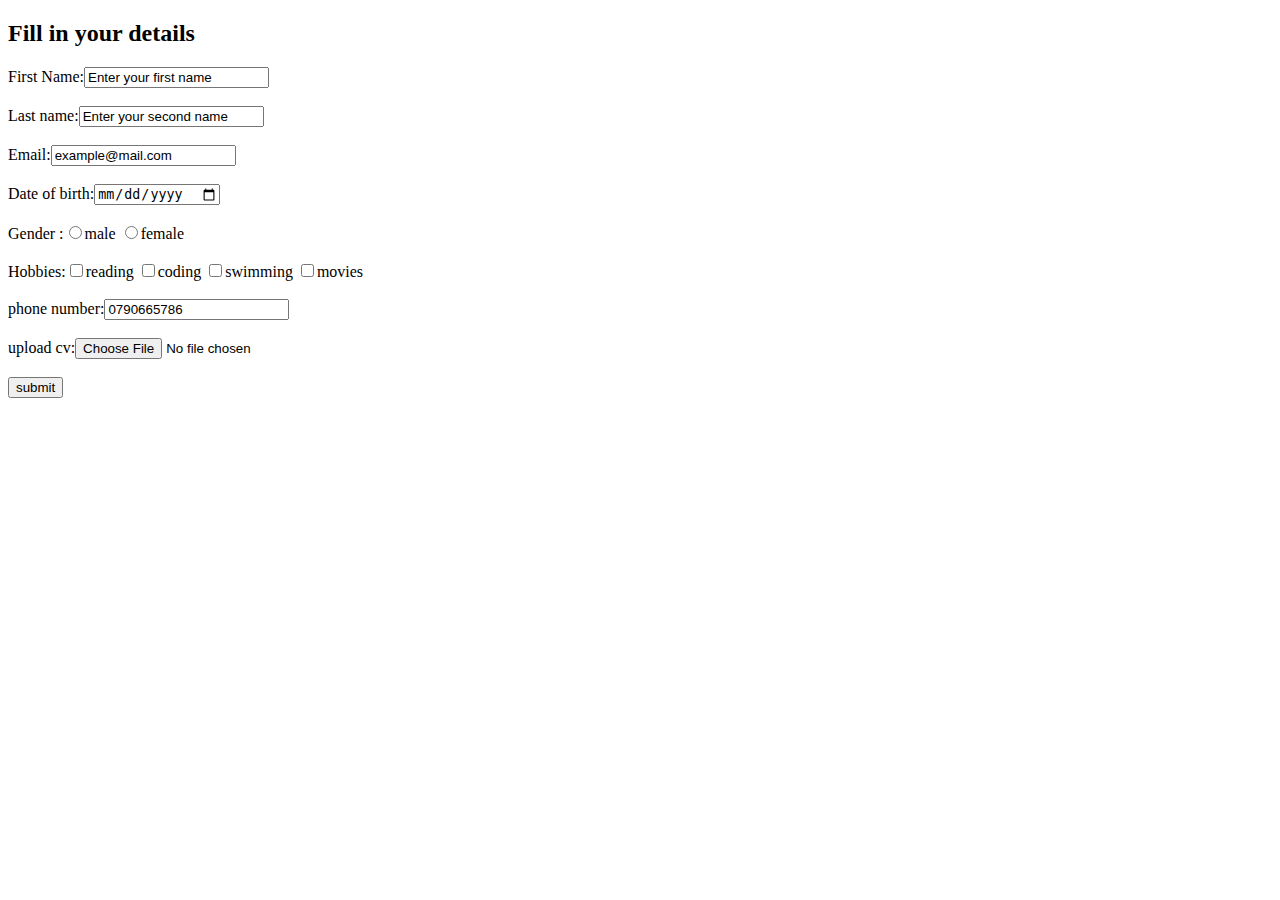
<file: Form.html>
<!DOCTYPE html>
<html lang="en">
<head>
    <meta charset="UTF-8">
    <title>Form</title>
</head>
<body>
<h2>Fill in your details</h2>
<form action="#">
First Name:<input type="text" name="firstname" value="Enter your first name"><br><br>
Last name:<input type="text" name="lastname" value="Enter your second name"><br><br>
Email:<input type="email" name="email" value="example@mail.com"><br><br>
Date of birth:<input type="date" name="dob" value="ddmmyy"><br><br>
    Gender :<input type="radio" name="gender" value="male">male
    <input type="radio" name="gender" value="female">female<br><br>
    Hobbies:<input type="checkbox" name="hobbies" value="reading">reading
    <input type="checkbox" name="hobbies" value="coding">coding
    <input type="checkbox" name="hobbies" value="swimming">swimming
    <input type="checkbox" name="hobbies" value="movies">movies<br><br>
    phone number:<input type="number" name="phonenumber" value="0790665786"><br><br>
    upload cv:<input type="file" name="file"><br><br>
<input type="submit" value="submit">
</form>
</body>
</html>
</file>
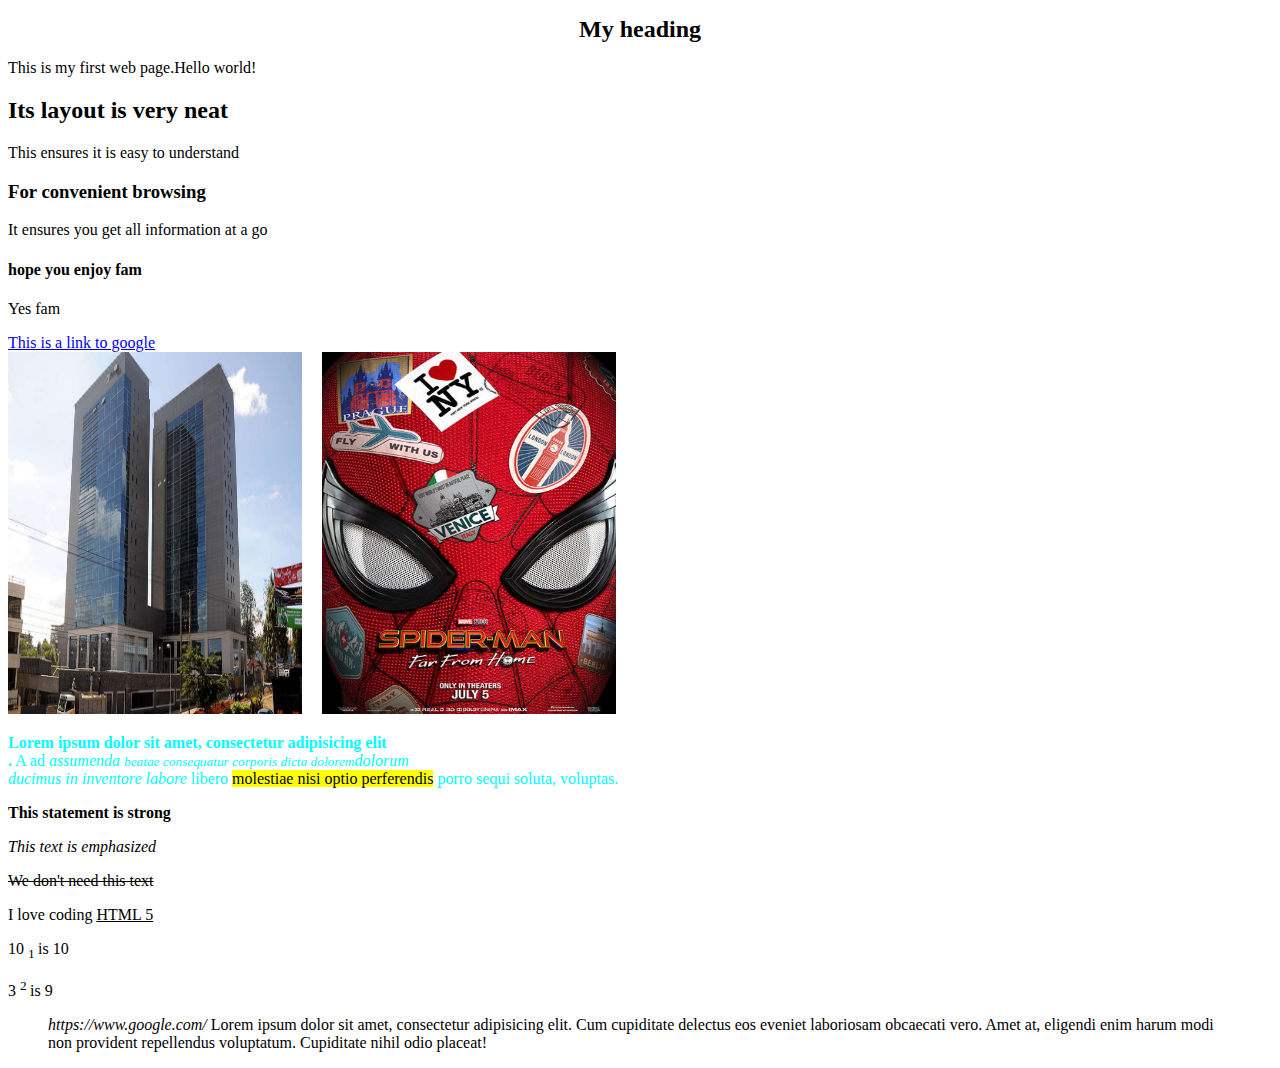
<file: helloworld.html>
<!DOCTYPE html>
<html lang="en">
<head>
    <meta charset="UTF-8">
    <title>My first page</title>
</head>
<body>
<h1 style="font-size: 24px" align="center">My heading</h1>
<p style="font-family: cursive">This is my first web page.Hello world!</p>
<h2>Its layout is very neat</h2>
<p>This ensures it is easy to understand</p>
<h3>For convenient browsing</h3>
<p>It ensures you get all information at a go</p>
<h4>hope you enjoy fam</h4>
<p>Yes fam</p>
<a href="http://google.com/" target="_blank">This is a link to google</a> <br>
<img src="images/mbisha.jpg" width="294" height="362" alt="sorry loading">
&nbsp; &nbsp;
<img src="images/manman.jpg" width="294" height="362" alt="sorry loading">



<p style="color: aqua"> <b>Lorem ipsum dolor sit amet, consectetur adipisicing elit<br>.</b>
    A ad <i>assumenda <small>beatae consequatur corporis dicta dolorem</small>dolorum<br>ducimus in inventore
    labore</i> libero <mark>molestiae nisi optio perferendis</mark> porro sequi soluta, voluptas.</p>

<strong> This statement is strong</strong>
<p> <em> This text is emphasized</em> </p>
<p> <del> We don't need this text</del> </p>
<p> I love coding <ins> HTML 5</ins></p>
<P> 10 <sub> 1 </sub> is 10</P>
<p> 3 <sup> 2 </sup> is 9</p>






<p> <blockquote> <cite>https://www.google.com/</cite> Lorem ipsum dolor sit amet, consectetur adipisicing elit. Cum cupiditate delectus eos eveniet laboriosam obcaecati vero. Amet at, eligendi enim harum modi non provident repellendus voluptatum. Cupiditate nihil odio placeat!</blockquote></p>

</body>
</html>
</file>
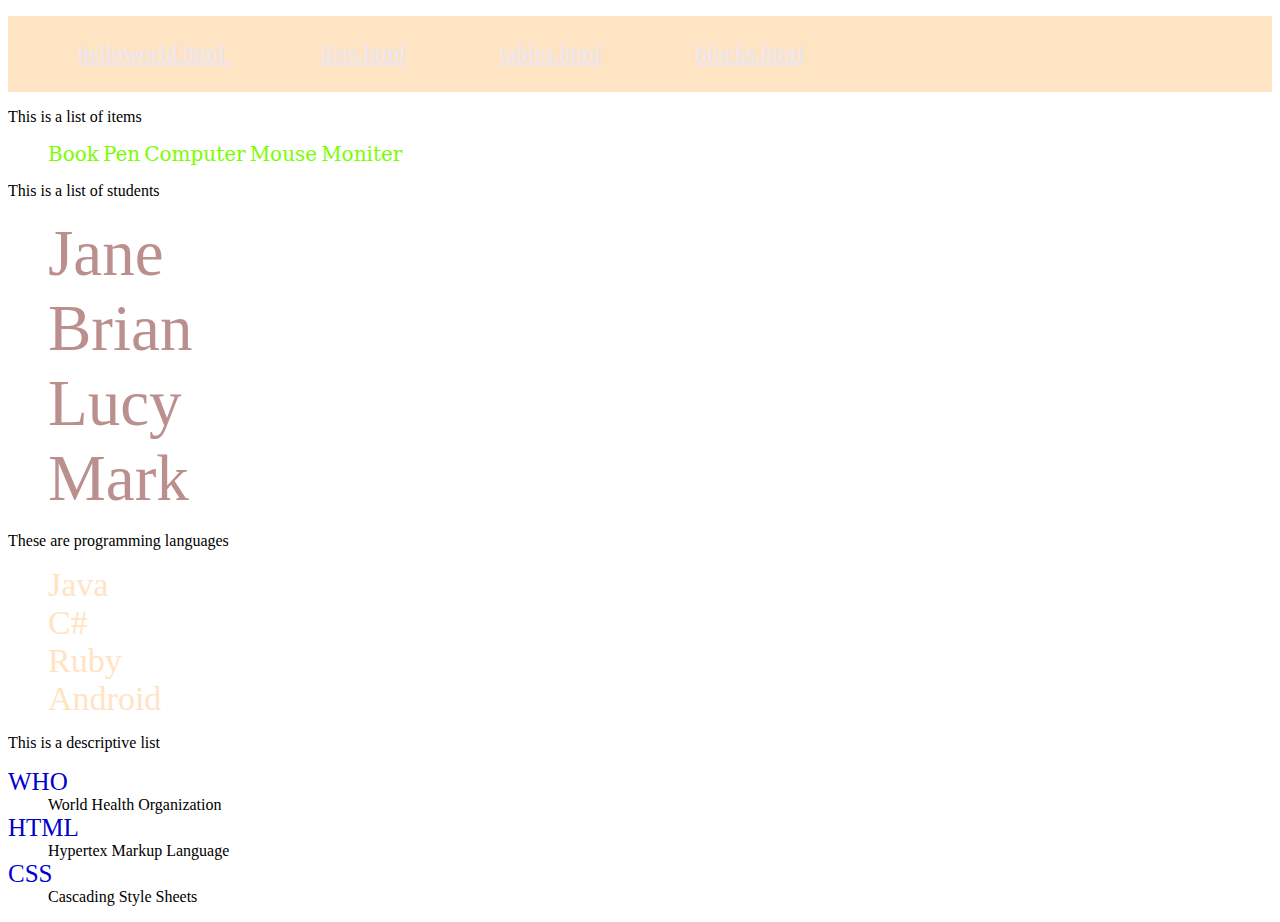
<file: lists.html>
<!DOCTYPE html>
<html lang="en">
<head>
    <meta charset="UTF-8">
    <title>List</title>
    <style>
        ul#ls01 li{
            color: lawngreen;
            display: inline;
            font-family: "DejaVu Serif";
            font-size: 20px;
        }
        ul#ls02 li{
            color: rosybrown;
            display: block;
            font-family: "Bitstream Charter";
            font-size: 65px;
        }
        ol#ls03 li{
            color: bisque;
            display: flex;
            font-family: cursive;
            font-size: 34px;
        }
        dl#dl04 dt{
            color: mediumblue;
            display: flow;
            font-family: cursive;
            font-size: 25px;
        }
        ul#menu{
            padding: 25px;
            background-color: bisque;
        }
        ul#menu li{
            display: inline;
        }
        ul#menu li a{
            color: lavender;
            padding: 34px 45px;
            font-size: 23px;
            font-family: Ani;
        }
        ul#menu li a:hover{
            background-color: aqua;
        }
    </style>
</head>
<body>
<ul id="menu">
    <li><a href="helloworld.html">helloworld.html </a></li>
    <li><a href="lists.html">lists.html</a></li>
    <li><a href="Tables.html">tables.html</a></li>
    <li><a href="blocks.html">blocks.html</a></li>
</ul>

<P>This is a list of items</P>
<ul id="ls01">
   <li>Book</li>
    <li>Pen</li>
    <li>Computer</li>
    <li>Mouse</li>
    <li> Moniter</li>
</ul>
<p>This is a list of students</p>
<ul style="list-style-type: square" id="ls02">
    <li>Jane</li>
    <li>Brian</li>
    <li>Lucy</li>
    <li>Mark</li>

</ul>

<p> These are programming languages</p>
<ol type="i" id="ls03">
<li>Java</li>
<li>C#</li>
<li>Ruby</li>
<li>Android</li>
</ol>

<p> This is a descriptive list</p>
<dl id="dl04">
    <dt> WHO</dt>
    <dd> World Health Organization</dd>
    <dt>HTML</dt>
    <dd>Hypertex Markup Language</dd>
    <dt> CSS</dt>
    <dd>Cascading Style Sheets</dd>
</dl>
</body>
</html>
</file>
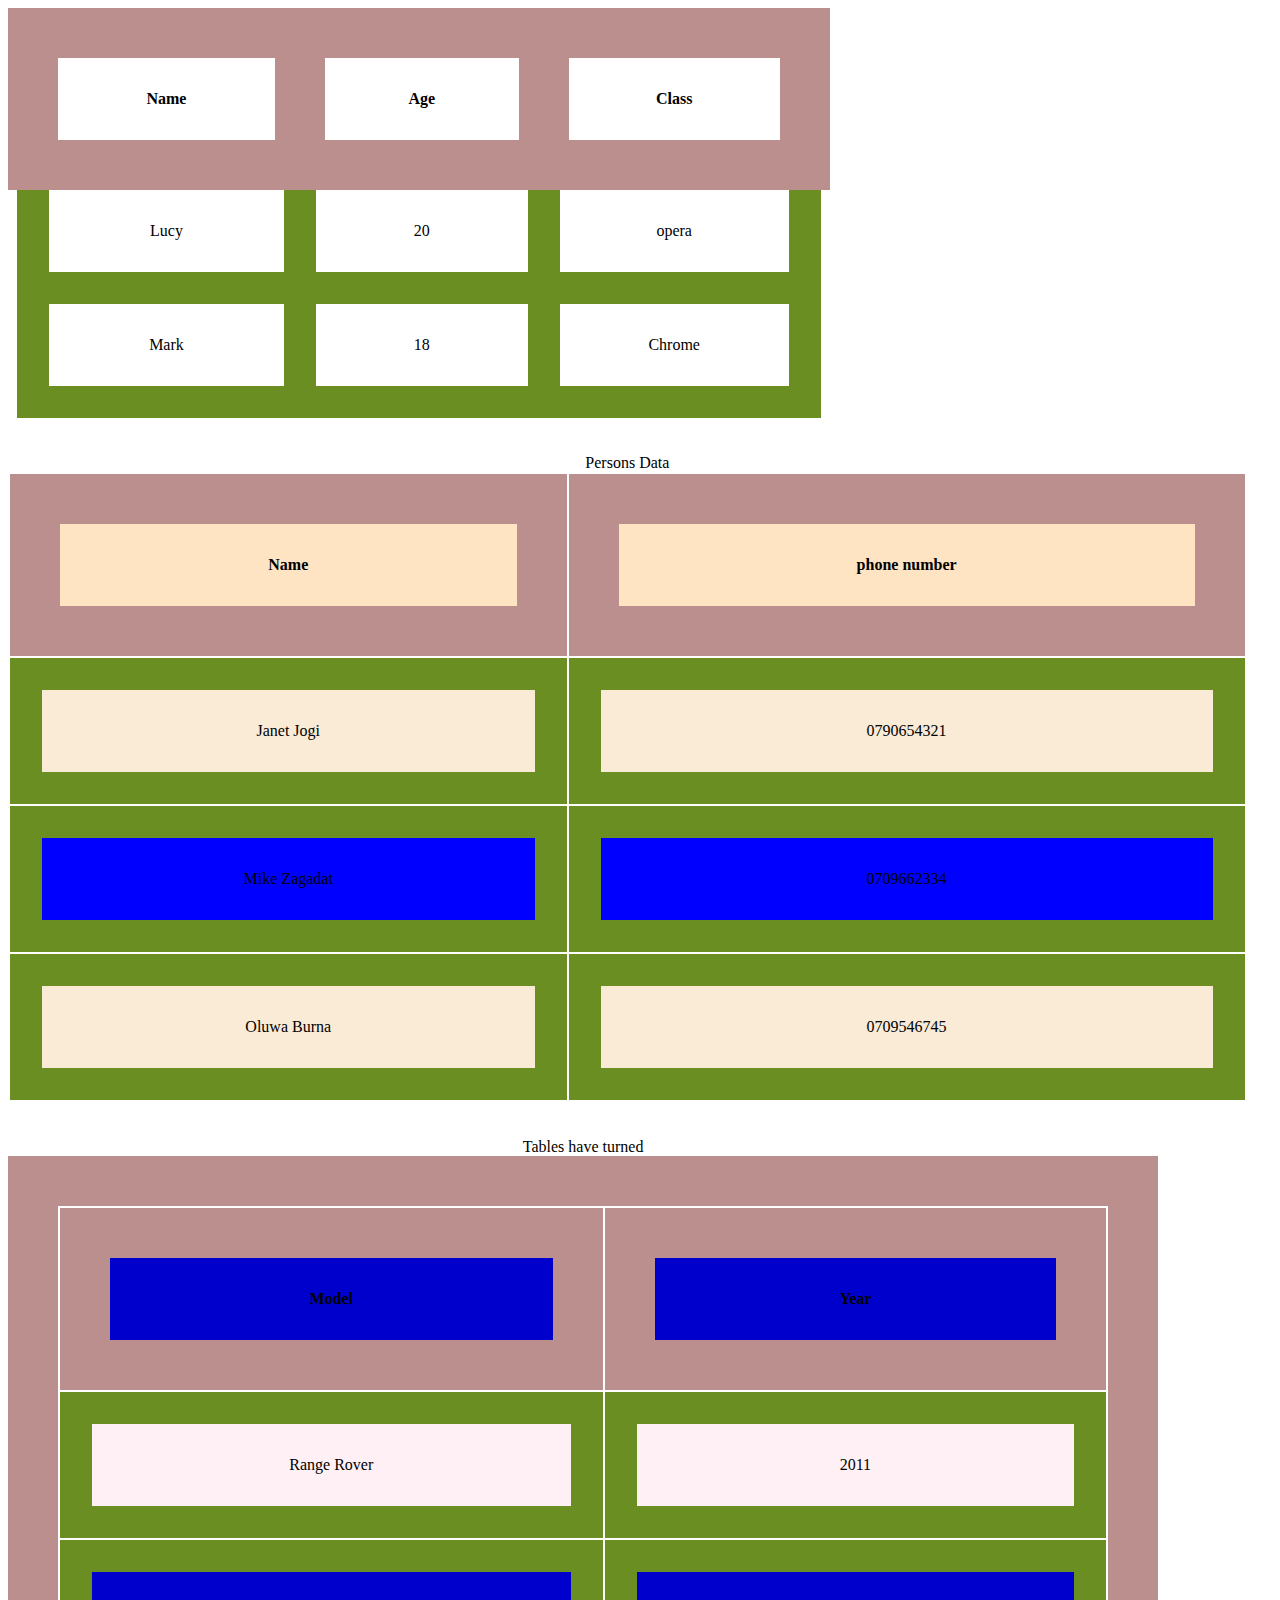
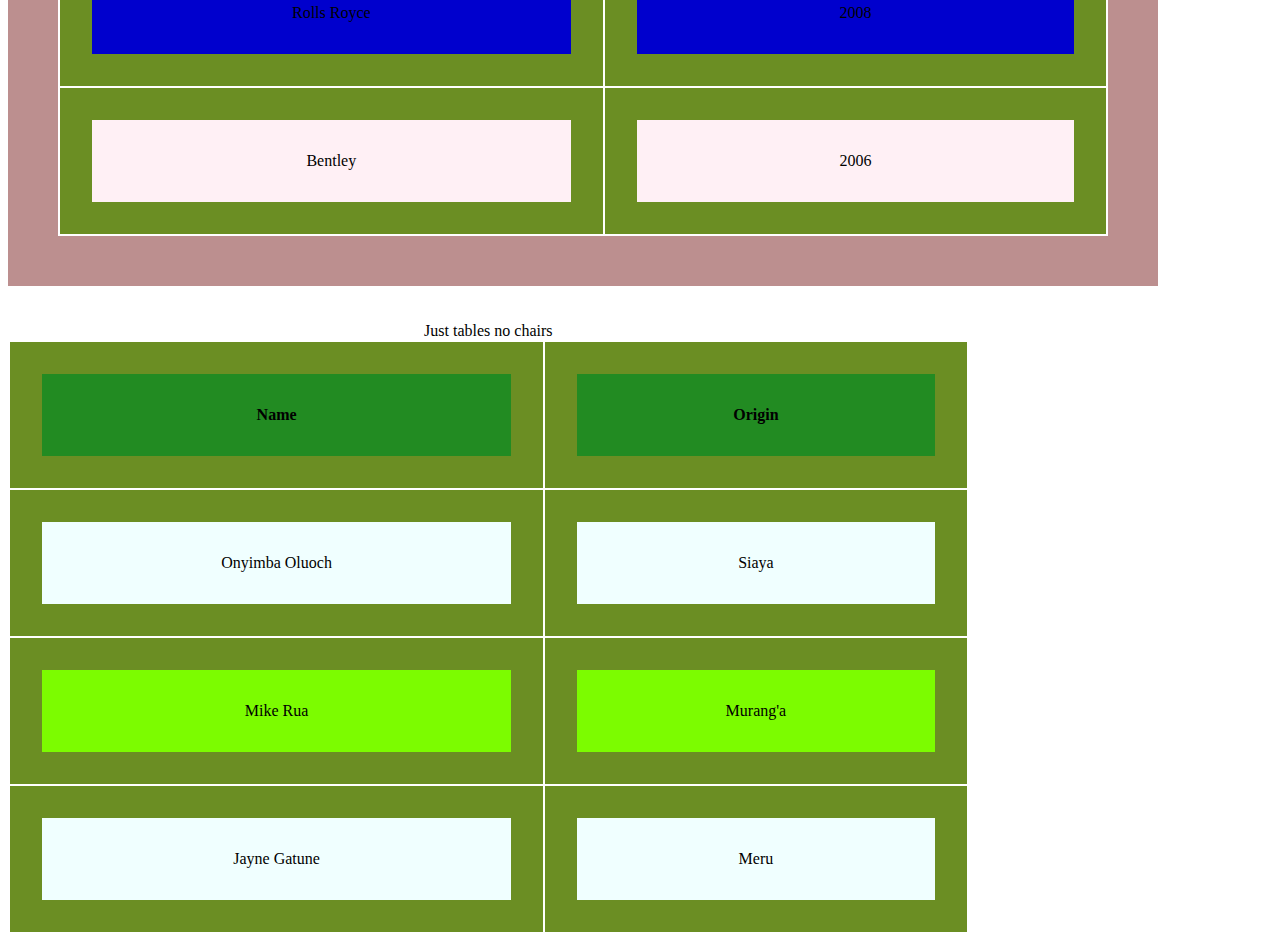
<file: Tables.html>
<!DOCTYPE html>
<html lang="en">
<head>
    <meta charset="UTF-8">
    <title>Tables</title>
    <style>
        table#tb1,th,td{
            border: 10px solid blue;
            border-collapse: collapse;
        }
        th,td{
            padding: 15px;
            text-align: left;
        }

        table#tb2{
            width: 98%;
        }
        table#tb2 tr:nth-child(even){
            background-color: antiquewhite;
        }
        table#tb2 tr:nth-child(odd){
            background-color: blue;
        }
        table#tb2 th{
            background-color: bisque;
        }
        table#tb3,th,td{
            border: 50px solid rosybrown;
        }
        th,td{
            padding: 21px;
            text-align: center;
        }
        table#tb3 tr:nth-child(even){
            background-color: lavenderblush;
        }
        table#tb3 tr:nth-child(odd){
            background-color: mediumblue;
        }
        table#tb4 th,td{
            border: 32px solid olivedrab;
        }
        th,td{
            padding: 32px;
            text-align: -moz-center;
        }
        table#tb4 tr:nth-child(even){
            background-color: azure;
        }
        table#tb4 tr:nth-child(odd){
            background-color: lawngreen;
        }
        table#tb4 th{
            background-color: forestgreen;
        }
    </style>
</head>
<body>
<table id="tb1" style="width: 65%">

    <tr>
        <th>Name</th>
        <th>Age</th>
        <th>Class</th>
    </tr>
    <tr>
        <td>Lucy</td>
        <td>20</td>
        <td>opera</td>
    </tr>
    <tr>
        <td>Mark</td>
        <td>18</td>
        <td>Chrome</td>
    </tr>
</table>



<br><br>
<table id="tb2">
    <caption> Persons Data</caption>
    <tr>
        <th>Name</th>
        <th>phone number</th>
    </tr>
    <tr>
        <td>Janet Jogi</td>
        <td>0790654321</td>
    </tr>
    <tr>
        <td>Mike Zagadat</td>
        <td>0709662334</td>
    </tr>
    <tr>
        <td>Oluwa Burna</td>
        <td>0709546745</td>
    </tr>
</table>



<br><br>
<table id="tb3" style="width: 91%">
    <caption>Tables have turned</caption>
    <tr>
        <th>Model</th>
        <th>Year</th>
    </tr>
    <tr>
        <td>Range Rover</td>
        <td>2011</td>
    </tr>
    <tr>
        <td>Rolls Royce</td>
        <td>2008</td>
    </tr>
    <tr>
        <td>Bentley</td>
        <td>2006</td>
    </tr>
</table>





<br><br>
<table id="tb4" style="width: 76%">
    <caption>Just tables no chairs</caption>
    <tr>
        <th>Name</th>
        <th>Origin</th>
    </tr>
    <tr>
        <td>Onyimba Oluoch</td>
        <td>Siaya</td>
    </tr>
    <tr>
        <td>Mike Rua</td>
        <td>Murang'a</td>
    </tr>
    <tr>
        <td>Jayne Gatune</td>
        <td>Meru</td>
    </tr>
</table>

</body>
</html>
</file>
